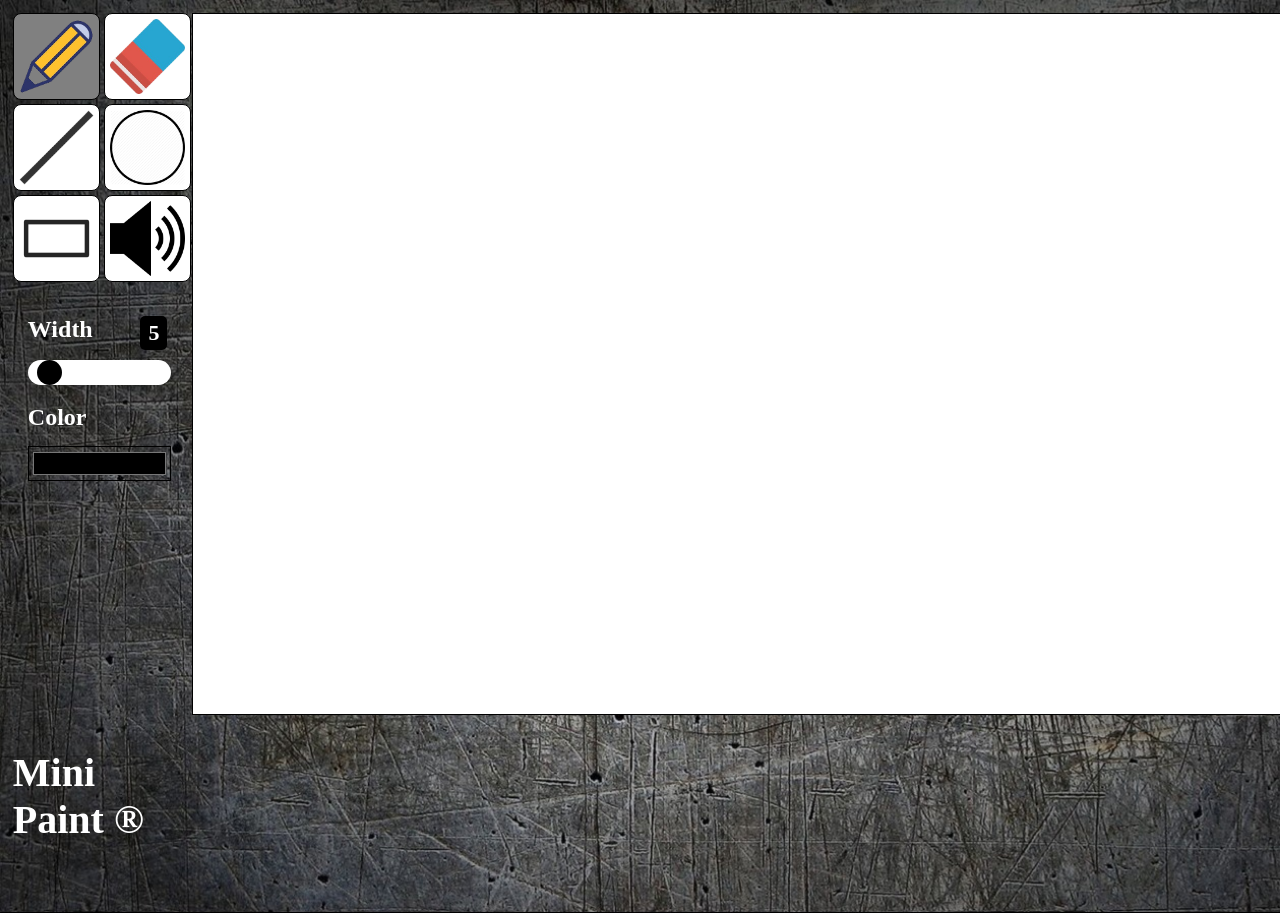
<file: index.html>
<!DOCTYPE html>
<html>
<head>
    <meta charset="utf-8">
    <title>Mini Paint Application</title>

    <meta property="og:title" content="Mini Paint Application" />
    <meta property="og:description" content="A lightweight browser-based drawing tool" />
    <meta property="og:image" content="https://andreitmz.github.io/MiniPaint/media/images/og_cover_img.jpg" />
    <meta property="og:url" content="https://andreitmz.github.io/MiniPaint/" />
    <meta property="og:type" content="website" />

    <link rel="stylesheet" href="MiniPaint.css" />
    <link rel="icon" type="image/png" href="media/images/pencil.jpg">
    <script src="MiniPaint.js"></script>
</head>
<body>
	<div class="flexContainer">
		<div class="leftMenu">
			<div id="tools">
				<img src="media/images/pencil.jpg" class="tool active" name="pencil" />
				<img src="media/images/eraser.jpg" class="tool" name="eraser" />
				<img src="media/images/line.jpg" class="tool" name="line" />
				<img src="media/images/circle.jpg" class="tool" name="ellipse" />
				<img src="media/images/rectangle.jpg" class="tool" name="rectangle" />
				<img src="media/images/soundOn.jpg" class="tool" name="toggleSound" id="toggleSound" />
			</div>
			<div id="settings">
				<p>Width <span class="rangeLabel" id="widthRangeLabel">5</span></p>
				<input type="range" name="width" min="1" max="50" value="5" class="settings" id="width">
				<p>Color</p>
				<input type="color" name="color" id="color" class="settings">
			</div>
			<div class="leftMenuFooter">
				<p>Mini Paint ®</p>
			</div>
		</div>
		<div class="workingArea">
			<div>
				<canvas width="1175" height="700"></canvas>
			</div>
			<div class="rightMenu">
				<img src="media/images/save.jpg" class="tool" name="saveImage" id="saveImage" />
				<img src="media/images/bin.jpg" class="tool" name="clearCanvas" id="clearCanvas" />
			</div>
		</div>
	</div>
</body>
</html>
</file>
<file: MiniPaint.css>
body {
	background-image: url('media/images/background.jpg');
	background-size: cover;
	margin: 0;
	height: 100%;
	width: 100%;
	overflow: hidden;
	box-sizing: border-box;
}

.flexContainer{
	display: flex;
	height: 100vh;
	margin-top: 1%;
}

.leftMenu {
	display: flex;
	flex-direction: column;
	width: 15%;
	margin-left: 1%;
}

.leftMenu .tools {
	flex: 2;
}

.leftMenu #settings {
	flex: 2;
	margin-top: 15px;
}

.leftMenu .leftMenuFooter {
	flex: 1;
	color: #fff;
	font-weight: bold;
	font-size: 2.5em;
}

.rightMenu {
	display: flex;
	flex-direction: column;
	margin-left: 5px;
}

.rightMenu img:last-of-type {
	margin-top: auto;
}

.workingArea {
	width: 85%;
	height: 88.5%;
	display: flex;
}

canvas {
	border:1px solid black;
	background-color: #fff;
}

#tools {
	top:30%;
	left:10%;
}

#tools input {
	width:100px;
}

#tools img, .workingArea img {
	width: 75px;
	height: 75px;
	background-color: white;
	padding: 5px;
	border: 1px solid black;
	border-radius: 0.5em;
}

#tools img:hover, .workingArea img:hover {
	box-shadow: 3px 3px 7px gray;
	cursor: pointer;
}

#tools .active {
	background-color: gray;
}

#settings p {
	color : white;
	font-size: 1.5em;
	font-weight: bold;
	text-align: left;
	margin: 15px 0px 15px 15px;
	position: relative;
}

#settings input[type=range]
{
 -webkit-appearance: none;  
  appearance: none;
  width: 80%; 
  height: 25px; 
  margin-left: 15px;
  background: white; 
  outline: none; 
  -webkit-transition: .2s; 
  transition: opacity .2s;
  border-radius: 20px;
}

/*chrome*/
#settings input[type=range]::-webkit-slider-thumb {
  -webkit-appearance: none;
  appearance: none;
  width: 25px; 
  height: 25px; 
  background: black; 
  cursor: pointer; 
  border-radius: 20px;
}

/*mozilla firefox*/
#settings input[type=range]::-moz-range-thumb {
  width: 25px;
  height: 25px;
  background: black; 
  cursor: pointer; 
  border-radius: 20px;
}

#settings input[type=color]{
	background-color: transparent;
	width: 80%;
	height: 35px;
	margin-left: 15px;
}

#settings input[type=color]:hover{
	cursor: pointer;
}

.rangeLabel {
	background: black;
	color: white;
	padding: 4px 8px;
	border-radius: 5px;
	font-size: 22px;
	position: absolute;
	right: 15%;
}
</file>
